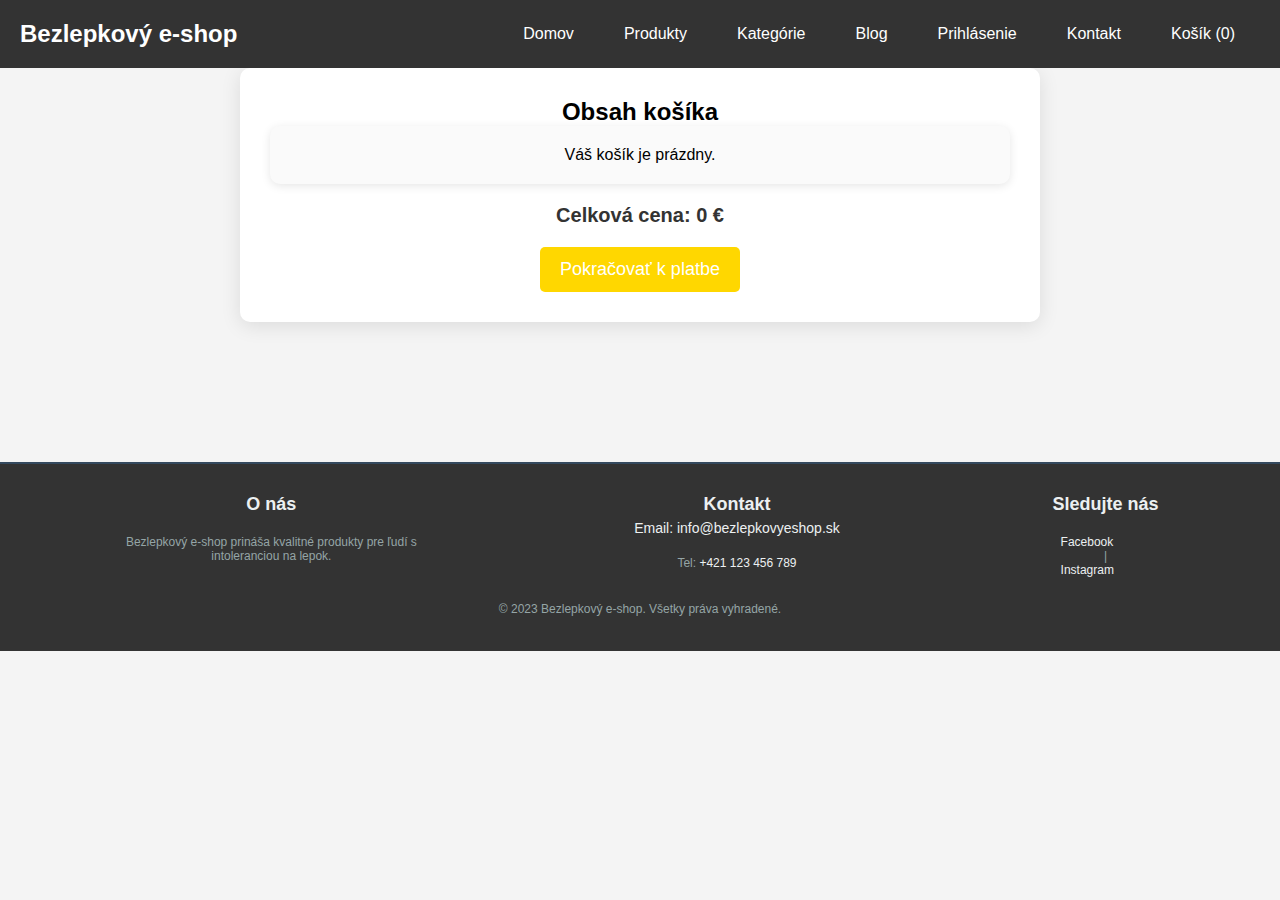
<file: untitled3/card.html>
<!DOCTYPE html>
<html lang="sk">
<head>
  <meta charset="UTF-8">
  <meta name="viewport" content="width=device-width, initial-scale=1.0">
  <title>Košík</title>
  <link rel="stylesheet" href="card.css">
</head>
<body>
<header>
  <div class="header-container">
    <h1>Bezlepkový e-shop</h1>
    <button class="hamburger" aria-label="Toggle navigation">
      <span></span>
      <span></span>
      <span></span>
    </button>
    <!-- Navigácia -->
    <nav class="menu-container">
      <ul class="menu">
        <li><a href="index.php">Domov</a></li>
        <li><a href="add_product.php">Produkty</a></li>
        <li class="dropdown">
          <a href="add_product.php" class="dropbtn">Kategórie</a>
          <div class="dropdown-content">
            <a href="add_product.php">Chleby</a>
            <a href="add_product.php">Múky</a>
            <a href="add_product.php">Sladkosti</a>
            <a href="add_product.php">Cestoviny</a>
          </div>
        </li>
        <li><a href="#">Blog</a></li>
        <li><a href="login.html">Prihlásenie</a></li>
        <li><a href="contact.html">Kontakt</a></li>
        <li><a href="card.html" class="cart-link">Košík (<span id="cart-count">0</span>)</a></li>
      </ul>
    </nav>
  </div>
</header>

<main>
  <section class="cart-section">
    <h2>Obsah košíka</h2>
    <div id="cart-items">
    </div>
    <p id="total-price">Celková cena: 0 €</p>
    <button id="checkout-btn">Pokračovať k platbe</button>
  </section>
</main>

<!-- Footer -->
<footer>
  <div class="footer-container">
    <div class="footer-section">
      <h4>O nás</h4>
      <p>Bezlepkový e-shop prináša kvalitné produkty pre ľudí s intoleranciou na lepok.</p>
    </div>
    <div class="footer-section">
      <h4>Kontakt</h4>
      <p>Email: <a href="mailto:info@bezlepkovyeshop.sk">info@bezlepkovyeshop.sk</a></p>
      <p>Tel: <a href="tel:+421123456789">+421 123 456 789</a></p>
    </div>
    <div class="footer-section">
      <h4>Sledujte nás</h4>
      <p>
        <a href="#" class="social-link"><i class="fab fa-facebook"></i> Facebook</a> |
        <a href="#" class="social-link"><i class="fab fa-instagram"></i> Instagram</a>
      </p>
    </div>
  </div>
  <p>&copy; 2023 Bezlepkový e-shop. Všetky práva vyhradené.</p>
</footer>

<script src="main.js"></script>
</body>
</html>
</file>
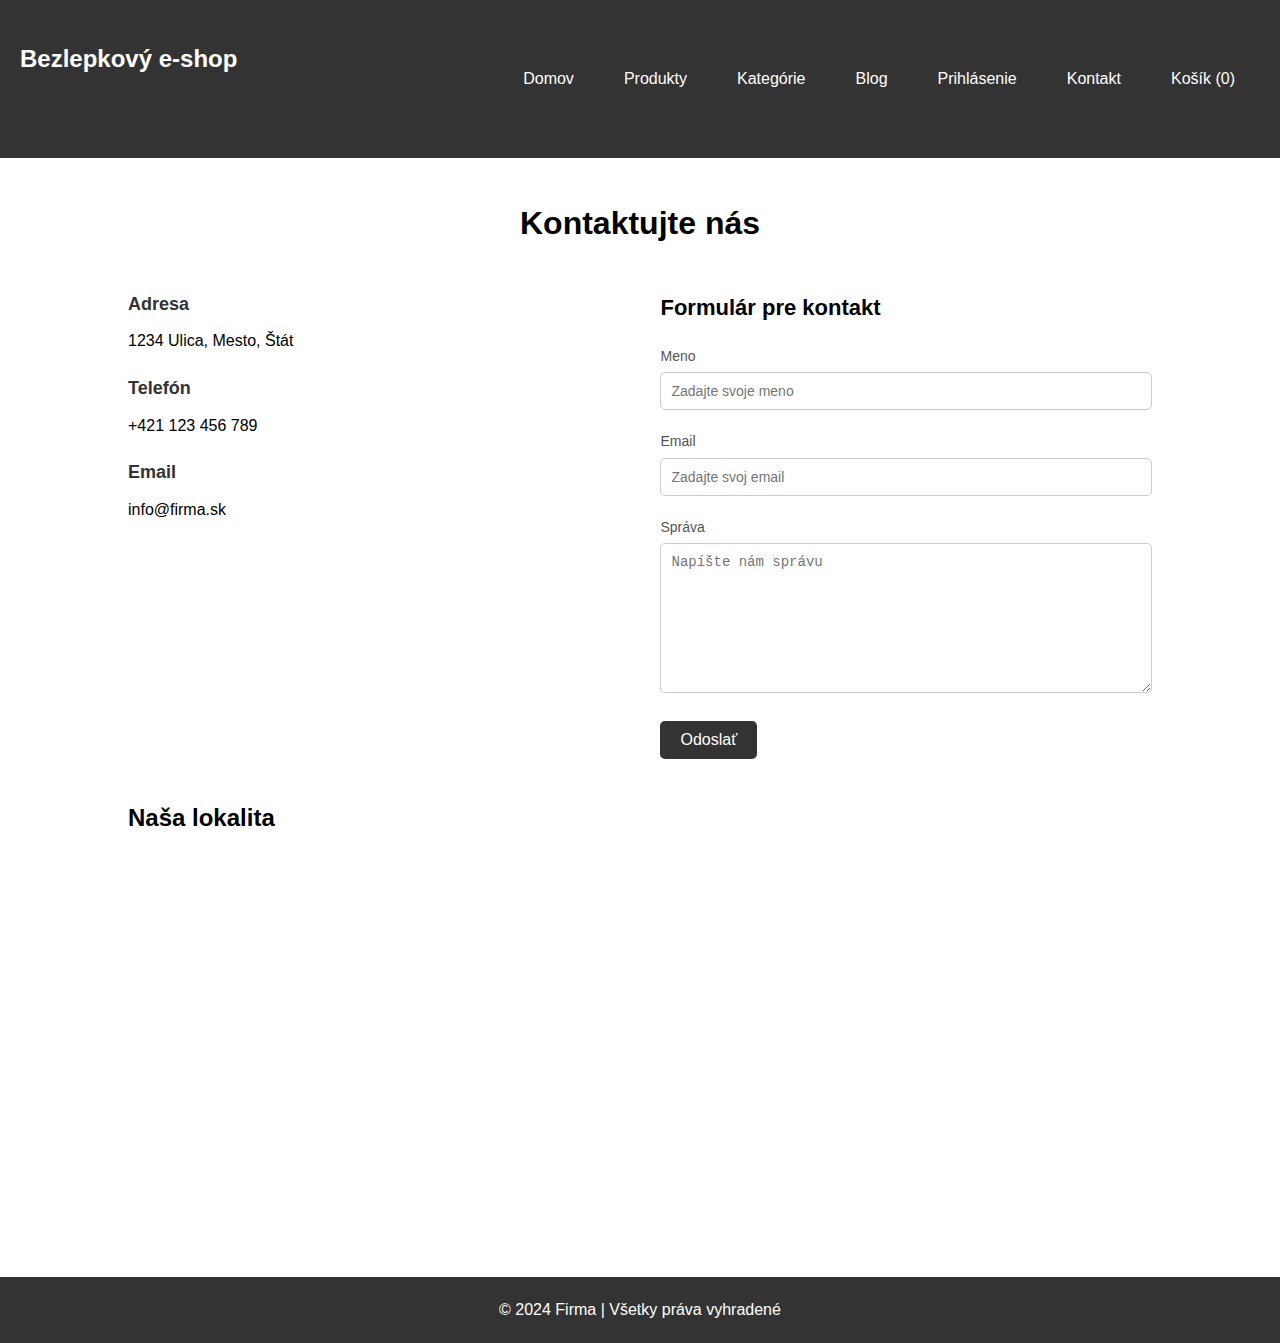
<file: untitled3/contact.html>
<!DOCTYPE html>
<html lang="sk">
<head>
  <meta charset="UTF-8">
  <meta name="viewport" content="width=device-width, initial-scale=1.0">
  <meta http-equiv="X-UA-Compatible" content="ie=edge">
  <title>Kontakt</title>
  <link rel="stylesheet" href="contact.css">
</head>
<body>
<header>
  <div class="header-container">
    <h1>Bezlepkový e-shop</h1>
    <button class="hamburger" aria-label="Toggle navigation">
      <span></span>
      <span></span>
      <span></span>
    </button>
    <!-- Navigácia -->
    <nav class="menu-container">
      <ul class="menu">
        <li><a href="index.php">Domov</a></li>
        <li><a href="add_product.php">Produkty</a></li>
        <li class="dropdown">
          <a href="add_product.php" class="dropbtn">Kategórie</a>
          <div class="dropdown-content">
            <a href="add_product.php">Chleby</a>
            <a href="add_product.php">Múky</a>
            <a href="add_product.php">Sladkosti</a>
            <a href="add_product.php">Cestoviny</a>
          </div>
        </li>
        <li><a href="#">Blog</a></li>
        <li><a href="login.html">Prihlásenie</a></li>
        <li><a href="contact.html">Kontakt</a></li>
        <li><a href="card.html" class="cart-link">Košík (<span id="cart-count">0</span>)</a></li>
      </ul>
    </nav>
  </div>
</header>


<section class="contact-section">
  <div class="container">
    <h1>Kontaktujte nás</h1>
    <div class="contact-info">
      <div class="contact-details">
        <h2>Adresa</h2>
        <p>1234 Ulica, Mesto, Štát</p>

        <h2>Telefón</h2>
        <p>+421 123 456 789</p>

        <h2>Email</h2>
        <p>info@firma.sk</p>
      </div>

      <div class="contact-form">
        <h2>Formulár pre kontakt</h2>
        <form action="#" method="POST">
          <div class="form-group">
            <label for="name">Meno</label>
            <input type="text" id="name" name="name" placeholder="Zadajte svoje meno" required>
          </div>

          <div class="form-group">
            <label for="email">Email</label>
            <input type="email" id="email" name="email" placeholder="Zadajte svoj email" required>
          </div>

          <div class="form-group">
            <label for="message">Správa</label>
            <textarea id="message" name="message" placeholder="Napíšte nám správu" required></textarea>
          </div>

          <button type="submit">Odoslať</button>
        </form>
      </div>
    </div>

    <div class="map">
      <h2>Naša lokalita</h2>
      <div class="map-container">
        <iframe src="https://www.google.com/maps/embed?pb=!1m18!1m12!1m3!1d229224.43882293066!2d19.51060243335025!3d48.14815233239409!2m3!1f0!2f0!3f0!3m2!1i1024!2i768!4f13.1!3m3!1m2!1s0x476f9cbb9f40bc41%3A0x400d573705ce7c0!2zVGFyY2FpcywgR3Jhdm93YWRhLCBRcmltZXM!5e0!3m2!1sen!2ssk!4v1593187190666!5m2!1sen!2ssk" width="100%" height="300" frameborder="0" style="border:0;" allowfullscreen="" aria-hidden="false" tabindex="0"></iframe>
      </div>
    </div>
  </div>
</section>

<footer>
  <div class="footer-container">
    <p>&copy; 2024 Firma | Všetky práva vyhradené</p>
  </div>
</footer>
</body>
</html>
</file>
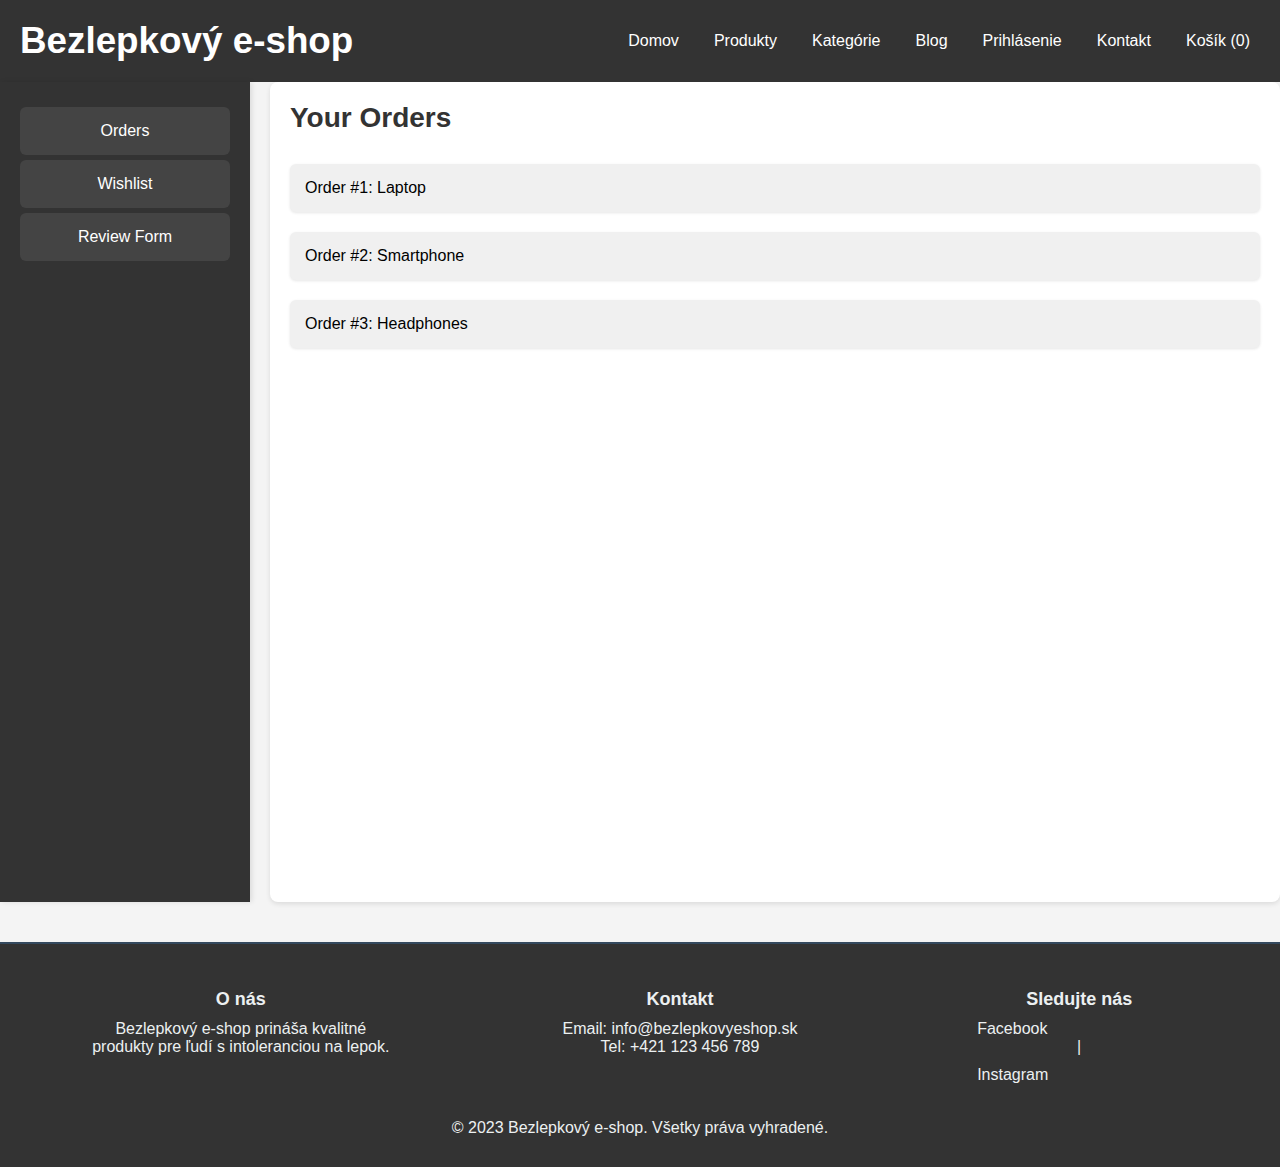
<file: untitled3/loginUser.html>
<!DOCTYPE html>
<html lang="en">
<head>
  <meta charset="UTF-8">
  <meta name="viewport" content="width=device-width, initial-scale=1.0">
  <title>User Dashboard</title>
  <link rel="stylesheet" href="loginUser.css">
</head>
<body>
<header>
  <div class="header-container">
    <h1>Bezlepkový e-shop</h1>
    <!-- Hamburger menu -->
    <button class="hamburger" aria-label="Toggle navigation">
      <span></span>
      <span></span>
      <span></span>
    </button>
    <!-- Navigácia -->
    <nav class="menu-container">
      <ul class="menu">
        <li><a href="index.php">Domov</a></li>
        <li><a href="add_product.php">Produkty</a></li>
        <li class="dropdown">
          <a href="add_product.php" class="dropbtn">Kategórie</a>
          <div class="dropdown-content">
            <a href="add_product.php">Chleby</a>
            <a href="add_product.php">Múky</a>
            <a href="add_product.php">Sladkosti</a>
            <a href="add_product.php">Cestoviny</a>
          </div>
        </li>
        <li><a href="#">Blog</a></li>
        <li><a href="login.html">Prihlásenie</a></li>
        <li><a href="contact.html">Kontakt</a></li>
        <li><a href="card.html" class="cart-link">Košík (<span id="cart-count">0</span>)</a></li>
      </ul>
    </nav>
  </div>
</header>
<div class="container">
  <!-- Sidebar Menu -->
  <nav class="sidebar" id="sidebar">
    <ul>
      <li data-section="orders">Orders</li>
      <li data-section="wishlist">Wishlist</li>
      <li data-section="review-form">Review Form</li>
    </ul>
  </nav>

  <div class="content">
    <!-- Orders Section -->
    <section id="orders" class="section">
      <h2>Your Orders</h2>
      <ul id="orders-list" class="list-container"></ul>
    </section>

    <!-- Wishlist Section -->
    <section id="wishlist" class="section" style="display: none;">
      <h2>Your Wishlist</h2>
      <ul id="wishlist-list" class="list-container"></ul>
    </section>


      <section id="review-form" class="section" style="display: none;">
        <h2>Write a Review</h2>
        <form  class="form-container" action="submit_review.php" method="POST">
          <label for="item-name">Item Name</label>
          <input type="text" id="item-name" name="item_name" placeholder="Enter the item name" required>

          <label for="review-text">Your Review</label>
          <textarea id="review-text" name="review_text" placeholder="Write your review here..." required></textarea>

          <button type="submit" class="submit-button">Submit Review</button>
        </form>
      </section>
      <div id="response-message" style="margin-top: 10px; display: none;"></div>
    </section>

  </div>
</div>
<footer>
  <div class="footer-container">
    <div class="footer-section">
      <h4>O nás</h4>
      <p>Bezlepkový e-shop prináša kvalitné produkty pre ľudí s intoleranciou na lepok.</p>
    </div>
    <div class="footer-section">
      <h4>Kontakt</h4>
      <p>Email: <a href="mailto:info@bezlepkovyeshop.sk">info@bezlepkovyeshop.sk</a></p>
      <p>Tel: <a href="tel:+421123456789">+421 123 456 789</a></p>
    </div>
    <div class="footer-section">
      <h4>Sledujte nás</h4>
      <p>
        <a href="#" class="social-link"><i class="fab fa-facebook"></i> Facebook</a> |
        <a href="#" class="social-link"><i class="fab fa-instagram"></i> Instagram</a>
      </p>
    </div>
  </div>
  <p>&copy; 2023 Bezlepkový e-shop. Všetky práva vyhradené.</p>
</footer>

<script>
  const hamburger = document.querySelector('.hamburger');
  const menuContainer = document.querySelector('.menu-container');

  hamburger.addEventListener('click', () => {
    menuContainer.classList.toggle('active');
  });
</script>
<script src="loginUser.js"></script>
</body>
</html>
</file>
<file: untitled3/contact.css>
* {
    margin: 0;
    padding: 0;
    box-sizing: border-box;
}

body {
    font-family: Arial, sans-serif;
    background-color: #f4f4f4;
    line-height: 1.6;
}

header {
    background-color: #333;
    color: #fff;
    padding: 20px 0;
}

.header-container {
    background-color: #333;
    color: #fff;
    display: flex;
    justify-content: space-between;
    align-items: center;
    padding: 20px;
    position: relative;
    z-index: 10; /* Nastavenie z-index pre header */
}

.hamburger {
    display: none;
    flex-direction: column;
    justify-content: space-between;
    width: 30px;
    height: 20px;
    background: none;
    border: none;
    cursor: pointer;
    padding: 0;
}

.hamburger span {
    display: block;
    height: 3px;
    background: #333;
    border-radius: 5px;
    transition: 0.3s;
}

.menu-container {
    display: flex;
}

@media (max-width: 768px) {
    .menu-container {
        display: none;
        flex-direction: column;
        background-color: #f4f4f4;
        position: absolute;
        top: 100%;
        right: 0;
        width: 100%;
        padding: 1rem 0;
        box-shadow: 0 2px 5px rgba(0, 0, 0, 0.2);
    }

    .menu-container.active {
        display: flex;
    }

    .hamburger {
        display: flex;
    }

    .menu li {
        text-align: center;
        margin: 1rem 0;
    }
}

header h1 {
    font-size: 24px;
}

.menu {
    display: flex;
    list-style-type: none;
}

.menu li {
    margin: 0 15px;
    position: relative;
}

.menu a {
    color: #fff;
    text-decoration: none;
    padding: 10px;
}

.dropdown-content {
    display: none;
    position: absolute;
    background-color: #555;
    box-shadow: 0px 8px 16px rgba(0, 0, 0, 0.2);
    min-width: 150px;
    top: 100%;
    left: 0;
    z-index: 20;
}

.dropdown:hover .dropdown-content {
    display: block;
}

.dropdown-content a {
    color: #fff;
    padding: 10px;
    display: block;
    text-decoration: none;
}

.dropdown-content a:hover {
    background-color: #777;
}

.contact-section {
    padding: 40px 0;
    background-color: #fff;
}

.container {
    width: 80%;
    margin: 0 auto;
    max-width: 1200px;
}

h1 {
    text-align: center;
    margin-bottom: 40px;
}

.contact-info {
    display: flex;
    justify-content: space-between;
    margin-bottom: 40px;
}

.contact-details {
    width: 45%;
}

.contact-details h2 {
    margin-bottom: 10px;
    font-size: 18px;
    color: #333;
}

.contact-details p {
    margin-bottom: 20px;
}

.contact-form {
    width: 45%;
}

.contact-form h2 {
    margin-bottom: 20px;
    font-size: 22px;
}

.form-group {
    margin-bottom: 20px;
}

label {
    display: block;
    font-size: 14px;
    color: #555;
    margin-bottom: 5px;
}

input, textarea {
    width: 100%;
    padding: 10px;
    border: 1px solid #ccc;
    border-radius: 5px;
    font-size: 14px;
}

textarea {
    height: 150px;
    resize: vertical;
}

button {
    background-color: #333;
    color: #fff;
    padding: 10px 20px;
    border: none;
    border-radius: 5px;
    font-size: 16px;
    cursor: pointer;
}

button:hover {
    background-color: #555;
}

.map {
    margin-top: 40px;
}

.map-container {
    width: 100%;
    height: 300px;
}

footer {
    background-color: #333;
    color: #fff;
    text-align: center;
    padding: 20px;
}

footer p {
    margin: 0;
}

@media (max-width: 768px) {
    /* Adjusting header */
    header {
        padding: 15px 0;
    }

    .header-container {
        padding: 15px;
        flex-direction: column;
        align-items: flex-start;
    }

    .menu-container {
        display: none;
        width: 100%;
    }

    .menu-container.active {
        display: flex;
        flex-direction: column;
        padding: 10px;
        box-shadow: 0 2px 5px rgba(0, 0, 0, 0.1);
    }

    .hamburger {
        display: flex;
        position: absolute;
        top: 20px;
        right: 20px;
    }

    .menu li {
        text-align: left;
        margin: 0.5rem 0;
    }

    .contact-info {
        flex-direction: column;
        margin-bottom: 20px;
    }

    .contact-details,
    .contact-form {
        width: 100%;
        margin-bottom: 20px;
    }

    .contact-details h2,
    .contact-form h2 {
        font-size: 18px;
    }

    .contact-form {
        width: 100%;
    }

    .container {
        width: 90%;
    }

    .map-container {
        height: 250px;
    }

    footer {
        padding: 10px 0;
    }
}

@media (max-width: 1024px) {
    .header-container {
        flex-direction: row;
        justify-content: space-between;
    }

    .menu-container {
        display: flex;
        flex-direction: row;
    }

    .menu li {
        margin: 0 10px;
    }

    .contact-info {
        display: flex;
        justify-content: space-between;
    }

    .contact-details,
    .contact-form {
        width: 48%;
    }

    .map-container {
        height: 300px;
    }
}

@media (min-width: 1025px) {
    .header-container {
        flex-direction: row;
        justify-content: space-between;
    }

    .menu-container {
        display: flex;
    }

    .menu li {
        margin: 0 15px;
    }

    .contact-info {
        display: flex;
        justify-content: space-between;
    }

    .contact-details,
    .contact-form {
        width: 48%;
    }

    .map-container {
        height: 400px;
    }

    footer {
        padding: 20px 0;
    }
}
</file>
<file: untitled3/loginUser.css>
* {
    margin: 0;
    padding: 0;
    box-sizing: border-box;
}

body {
    font-family: Arial, sans-serif;
    background-color: #f4f4f4;
}

.header-container {
    background-color: #333;
    color: #fff;
    display: flex;
    justify-content: space-between;
    align-items: center;
    padding: 20px;
}

h1 {
    font-size: 2.3rem;
}

.hamburger {
    display: none;
    flex-direction: column;
    justify-content: space-between;
    width: 30px;
    height: 20px;
    background: none;
    border: none;
    cursor: pointer;
    margin-left: auto;
}
.hamburger span {
    display: block;
    width: 100%;
    height: 3px;
    background-color: #fff;
    border-radius: 2px;
}

.menu-container {
    display: flex;
    justify-content: center;
    align-items: center;
}

.menu {
    list-style: none;
    display: flex;
    gap: 15px;
}

.menu li {
    position: relative;
}

.menu a {
    color: #fff;
    text-decoration: none;
    padding: 5px 10px;
    display: inline-block;
}

.dropdown-content {
    display: none;
    position: absolute;
    background-color: #fff;
    color: #000;
    min-width: 150px;
    border-radius: 5px;
    box-shadow: 0px 8px 16px rgba(0, 0, 0, 0.2);
    z-index: 1000;
    text-align: left;
}

.dropdown:hover .dropdown-content {
    display: block;
}

.dropdown-content a {
    color: #333;
    padding: 10px;
    display: block;
    text-decoration: none;
}

.dropdown-content a:hover {
    background-color: #f4f4f4;
}

@media (max-width: 768px) {
    .hamburger {
        display: flex;
    }

    .menu-container {
        display: none;
        flex-direction: column;
        width: 100%;
        background-color: #333;
        position: absolute;
        top: 70px;
        left: 0;
        z-index: 1000;
    }

    .menu-container.active {
        display: flex;
    }

    .menu {
        flex-direction: column;
        text-align: center;
    }

    .menu li {
        margin: 10px 0;
    }

    .menu a {
        padding: 15px;
    }
}
.container {
    display: flex;
    height: calc(100vh - 80px);
    flex-wrap: wrap;
}

.sidebar {
    width: 250px;
    background-color: #333;
    color: white;
    padding: 20px;
    box-shadow: 2px 0 5px rgba(0, 0, 0, 0.1);
    transition: transform 0.3s ease;
}

.sidebar ul {
    list-style: none;
    padding: 0;
}

.sidebar li {
    padding: 15px;
    margin: 5px 0;
    background-color: #444;
    cursor: pointer;
    border-radius: 6px;
    text-align: center;
    transition: background-color 0.3s;
}

.sidebar li:hover {
    background-color: #4CAF50;
}

.sidebar li.active {
    background-color: #4CAF50;
}

.content {
    flex: 1;
    padding: 20px;
    overflow-y: auto;
    background-color: #fff;
    box-shadow: 0px 2px 5px rgba(0, 0, 0, 0.1);
    border-radius: 8px;
    margin-left: 20px;
}

.section {
    display: none;
}

.section h2 {
    font-size: 28px;
    margin-bottom: 20px;
    color: #333;
}

.list-container {
    padding: 0;
    list-style: none;
    display: flex;
    flex-direction: column;
}

.list-container li {
    background-color: #f0f0f0;
    margin: 10px 0;
    padding: 15px;
    border-radius: 6px;
    display: flex;
    justify-content: space-between;
    align-items: center;
    font-size: 16px;
    box-shadow: 0px 1px 3px rgba(0, 0, 0, 0.1);
}

.list-container li:hover {
    background-color: #e0e0e0;
}

button {
    background-color: #4CAF50;
    color: white;
    border: none;
    padding: 10px 20px;
    border-radius: 6px;
    cursor: pointer;
    transition: background-color 0.3s;
    font-size: 16px;
}

button:hover {
    background-color: red;
}

.form-container {
    display: flex;
    flex-direction: column;
    gap: 20px;
    max-width: 600px;
    margin: 0 auto;
}

.form-container input,
.form-container textarea {
    padding: 10px;
    border: 2px solid #ccc;
    border-radius: 6px;
    font-size: 16px;
}

.form-container input:focus,
.form-container textarea:focus {
    border-color: #FFD700;
    outline: none;
}

textarea {
    resize: vertical;
    height: 150px;
}

.submit-button {
    align-self: flex-end;
    background-color: #FFD700;
    padding: 10px 20px;
    border-radius: 6px;
    border: none;
    font-size: 16px;
    cursor: pointer;
    transition: background-color 0.3s;
}

.submit-button:hover {
    background-color: #FFD700;
}

@media (max-width: 1024px) {
    .container {
        flex-direction: column;
    }

    .sidebar {
        width: 100%;
        height: auto;
        position: relative;
        box-shadow: none;
    }

    .content {
        margin-left: 0;
        padding: 15px;
    }

    .list-container li {
        padding: 12px;
    }

    .form-container {
        max-width: 100%;
        padding: 0 15px;
    }

    .form-container input,
    .form-container textarea {
        width: 100%;
    }
}

@media (max-width: 768px) {
    .sidebar {
        transform: translateX(-100%);
    }
    .sidebar.open {
        transform: translateX(0);
    }
    .hamburger-menu {
        display: block;
    }
    .container {
        flex-direction: column;
    }

    .list-container {
        padding: 0;
        list-style: none;
        display: block;
    }

    .content {
        padding: 10px;
    }

    .form-container input,
    .form-container textarea {
        width: 100%;
        padding: 10px;
        font-size: 16px;
    }

    .submit-button {
        width: 100%;
    }

    .list-container li {
        flex-direction: column;
        padding: 10px;
        font-size: 14px;
    }
}

@media (min-width: 1025px) {
    .container {
        flex-direction: row;
    }

    .sidebar {
        width: 250px;
    }

    .content {
        margin-left: 20px;
    }

    .list-container {
        display: flex;
        flex-wrap: wrap;
    }

    .list-container li {
        width: 100%;
        margin: 10px 0;
    }

    .form-container {
        max-width: 600px;
    }
}
footer {
    background-color: #333;
    color: #ecf0f1;
    text-align: center;
    padding: 30px 15px;
    font-size: 16px;
    margin-top: 40px;
    border-top: 2px solid #34495e;
}

.footer-container {
    display: flex;
    justify-content: space-around;
    align-items: flex-start;
    flex-wrap: wrap;
    margin-bottom: 20px;
    gap: 20px;
}

.footer-section {
    margin: 15px;
    max-width: 300px;
    min-width: 220px;
}

footer h4 {
    font-size: 18px;
    margin-bottom: 10px;
    color: #ecf0f1;
    font-weight: bold;
}

footer a {
    color: #ecf0f1;
    text-decoration: none;
    transition: color 0.3s;
}

footer a:hover {
    color: #3498db;
}

.social-link {
    display: flex;
    align-items: center;
    margin-top: 10px;
}

.social-link i {
    margin-right: 8px;
    font-size: 18px;
}

.social-link .fa-facebook {
    color: #3b5998;
}
</file>
<file: untitled3/card.css>
/* Reset a základné nastavenia */
* {
    margin: 0;
    padding: 0;
    box-sizing: border-box;
}

body {
    font-family: Arial, sans-serif;
    background-color: #f4f4f4;
}

/* Header a Navigácia */
.header-container {
    background-color: #333;
    color: #fff;
    display: flex;
    justify-content: space-between;
    align-items: center;
    padding: 20px;
    position: relative;
    z-index: 10; /* Nastavenie z-index pre header */
}
/* Štýly pre tlačidlo hamburger */
.hamburger {
    display: none;
    flex-direction: column;
    justify-content: space-between;
    width: 30px;
    height: 20px;
    background: none;
    border: none;
    cursor: pointer;
    padding: 0;
}

.hamburger span {
    display: block;
    height: 3px;
    background: #fffafa;
    border-radius: 5px;
    transition: 0.3s;
}

/* Skrytie menu na mobilných zariadeniach */
.menu-container {
    display: flex;
}

@media (max-width: 768px) {
    .menu-container {
        display: none;
        flex-direction: column;
        background-color: #f4f4f4;
        position: absolute;
        top: 100%;
        right: 0;
        width: 100%;
        padding: 1rem 0;
        box-shadow: 0 2px 5px rgba(0, 0, 0, 0.2);
    }

    .menu-container.active {
        display: flex;
    }

    .hamburger {
        display: flex;
    }

    .menu li {
        text-align: center;
        margin: 1rem 0;
    }
}

header h1 {
    font-size: 24px;
}

.menu {
    display: flex;
    list-style-type: none;
}

.menu li {
    margin: 0 15px;
    position: relative;
}

.menu a {
    color: #fff;
    text-decoration: none;
    padding: 10px;
}


.dropdown-content {
    display: none;
    position: absolute;
    background-color: #555;
    box-shadow: 0px 8px 16px rgba(0, 0, 0, 0.2);
    min-width: 150px;
    top: 100%;
    left: 0;
    z-index: 20; /* Vyšší z-index pre dropdown */
}

.dropdown:hover .dropdown-content {
    display: block;
}

.dropdown-content a {
    color: #fff;
    padding: 10px;
    display: block;
    text-decoration: none;
}

.dropdown-content a:hover {
    background-color: #777;
}
.produ{
    padding-top: 30px;
}
/* Produkty */
.product-section {
    padding: 20px;
    text-align: center;
}

.product-grid {
    display: grid;
    grid-template-columns: repeat(auto-fit, minmax(250px, 1fr));
    gap: 20px;
    margin-top: 20px;
}

.product-card {
    background: #fff;
    padding: 15px;
    border-radius: 10px;
    box-shadow: 0 2px 10px rgba(0, 0, 0, 0.1);
    text-align: center;
    transition: transform 0.3s;
}

.product-card img {
    width: 100%;
    border-radius: 10px;
}

.add-to-cart-btn {
    margin-top: 10px;
    padding: 10px 15px;
    border: none;
    background-color: #FFD700;
    color: #fff;
    border-radius: 5px;
    cursor: pointer;
    transition: background-color 0.3s;
}

.add-to-cart-btn:hover {
    background-color: #FFD700;
}

/* Košík */
.cart-section {
    padding: 30px;

    max-width: 800px;
    margin: 0 auto;
    background-color: #fff;
    border-radius: 10px;
    box-shadow: 0 4px 20px rgba(0, 0, 0, 0.1);
    text-align: center;
}

#cart-items {
    background: #fafafa;
    padding: 20px;
    border-radius: 10px;
    box-shadow: 0 2px 10px rgba(0, 0, 0, 0.1);
    margin-bottom: 20px;
    overflow-y: auto;
    max-height: 400px;
}

.cart-item {
    display: flex;
    justify-content: space-between;
    align-items: center;
    padding: 10px;
    border-bottom: 1px solid #ddd;
}

.cart-item p {
    flex: 1;
    text-align: left;
    font-size: 16px;
    color: #333;
}

.remove-item-btn {
    background-color: #FFD700;
    color: white;
    border: none;
    padding: 5px 10px;
    border-radius: 5px;
    cursor: pointer;
    transition: background-color 0.3s;
}

.remove-item-btn:hover {
    background-color: #ff4b3a;
}

#total-price {
    font-size: 20px;
    margin: 20px 0;
    font-weight: bold;
    color: #333;
}

#checkout-btn {
    padding: 12px 20px;
    background-color: #FFD700;
    color: #fff;
    border: none;
    border-radius: 5px;
    cursor: pointer;
    font-size: 18px;
    transition: background-color 0.3s;
}

#checkout-btn:hover {
    background-color: #FFD700;
}

/* Footer */
footer {
    background-color: #333;
    color: #ecf0f1;
    text-align: center;
    padding: 30px 15px;
    font-size: 16px;
    margin-top: 140px;
    border-top: 2px solid #34495e;
}

.footer-container {
    display: flex;
    justify-content: space-around;
    align-items: flex-start;
    flex-wrap: wrap;
}

/* Sekcie v pätičke */
.footer-section {
    max-width: 300px;
}

/* Hlava každej sekcie */
footer h4 {
    font-size: 18px;
    color: #ecf0f1;
    font-weight: bold;
}

/* Odkazy */
footer a {
    color: #ecf0f1;
    text-decoration: none;
    transition: color 0.3s;
}

footer a:hover {
    color: #3498db;
}

/* Odkazy na sociálne siete */
.social-link {
    display: flex;
    align-items: center;
}

.social-link i {
    margin-right: 8px;
    font-size: 18px;
}

/* Ikony pre sociálne siete */
.social-link .fa-facebook {
    color: #3b5998;
}

.social-link .fa-instagram {
    color: #e1306c;
}

footer p {
    font-size: 14px;
    margin: 5px 0;
}

/* Text o právach */
footer p:last-of-type {
    margin-top: 20px;
    font-size: 12px;
    color: #95a5a6;
}

@media (max-width: 768px) {
    .footer-container {
        flex-direction: column;
        text-align: center;
    }

    .footer-section {
        margin: 10px 0;
        width: 100%;
    }
}
</file>
